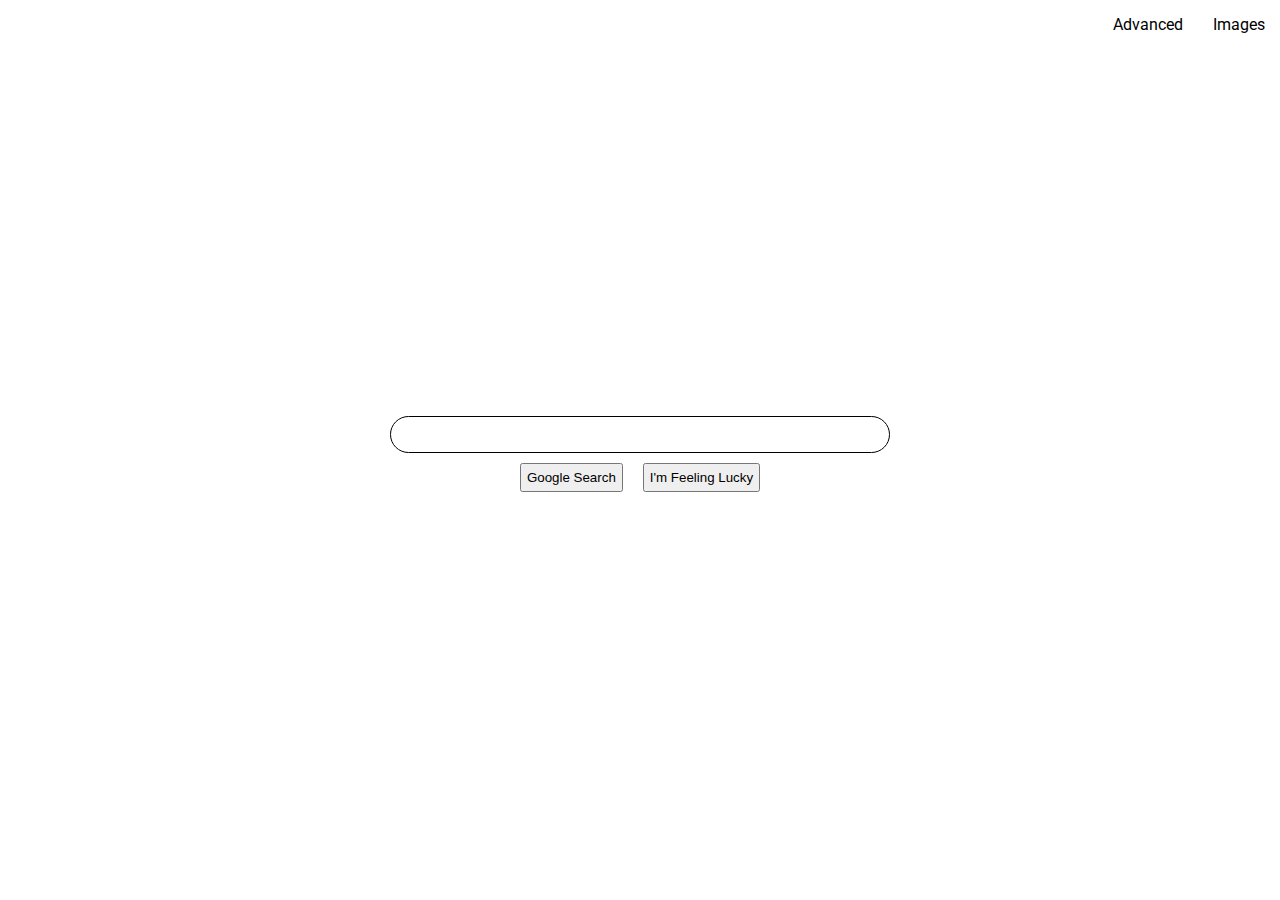
<file: index.html>
<!DOCTYPE html>
<html lang="en">

<head>
    <meta name="viewport" content="width=device-width, initial-scale=1.0">
    <title>Search</title>
    <link rel="stylesheet" href="styles.css">
</head>

<body>
    <nav class="navbar">
        <a href="./images.html">Images</a>
        <a href="./advanced.html">Advanced</a>
    </nav>

    <div class="container">
        <form action="https://google.com/search">
            <input type="text" name="q" class="search-bar">
            <div>
                <input type="submit" value="Google Search">
                <input type="submit" name="btnI" value="I'm Feeling Lucky">
            </div>
        </form>
    </div>
</body>

</html>
</file>
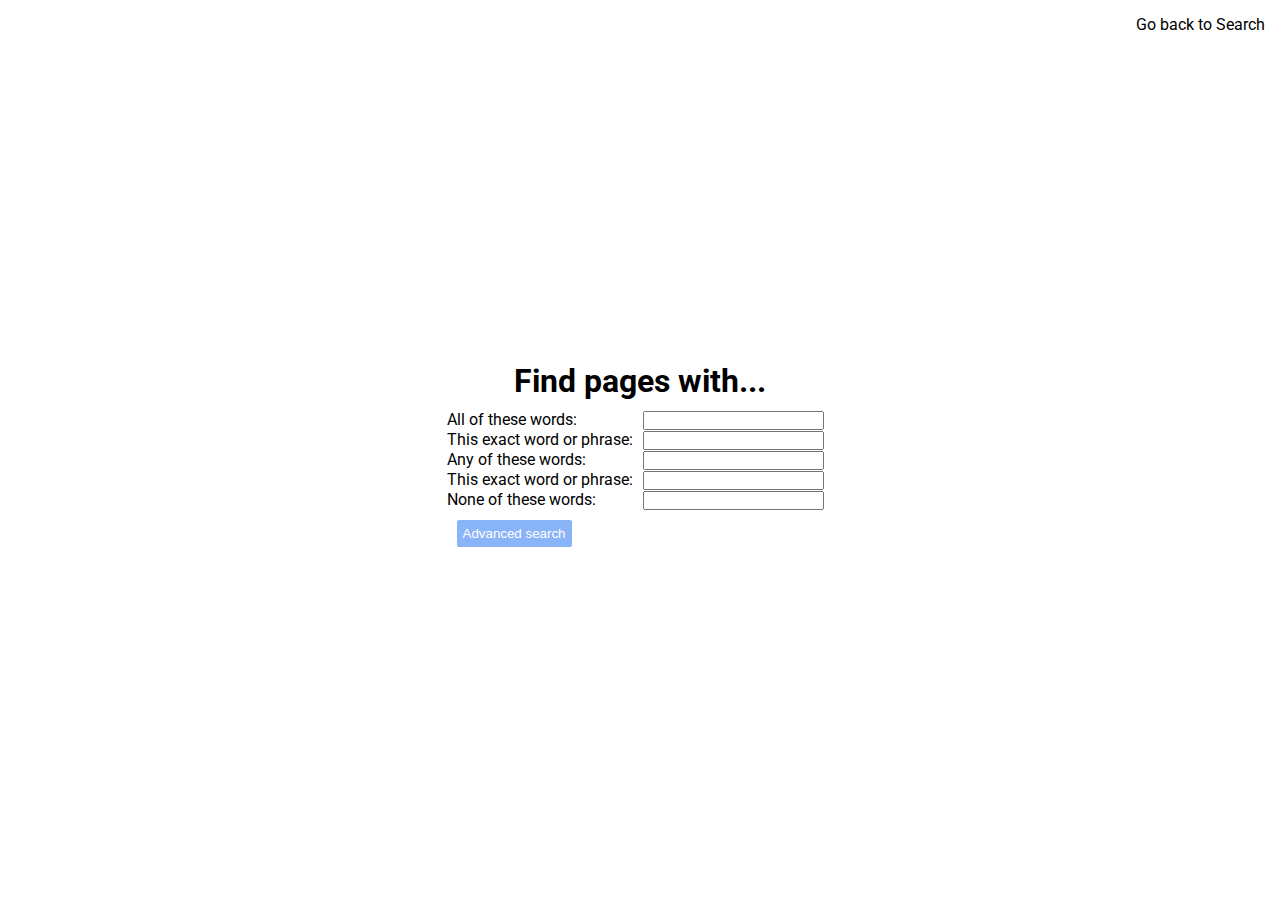
<file: advanced.html>
<!DOCTYPE html>
<html lang="en">

<head>
    <meta name="viewport" content="width=device-width, initial-scale=1.0">
    <title>Search</title>
    <link rel="stylesheet" href="styles.css">
</head>

<body>
    <nav class="navbar">
        <a href="./index.html">Go back to Search</a>
    </nav>

    <div class="advanced-container">
        <h1>Find pages with...</h1>
        <form action="https://google.com/search">
            <div>
                <label for="all">All of these words: </label>
                <input type="text" name="as_q" id="all">
            </div>
            <div>
                <label for="exact">This exact word or phrase: </label>
                <input type="text" name="as_epq" id="exact">
            </div>
            <div>
                <label for="any">Any of these words: </label>
                <input type="text" name="as_oq" id="any">
            </div>
            <div>
                <label for="wop">This exact word or phrase: </label>
                <input type="text" name="as_epq" id="wop">
            </div>
            <div>
                <label for="none">None of these words: </label>
                <input type="text" name="as_eq" id="none">
            </div>
            <input type="submit" value="Advanced search">
        </form>
    </div>
</body>

</html>
</file>
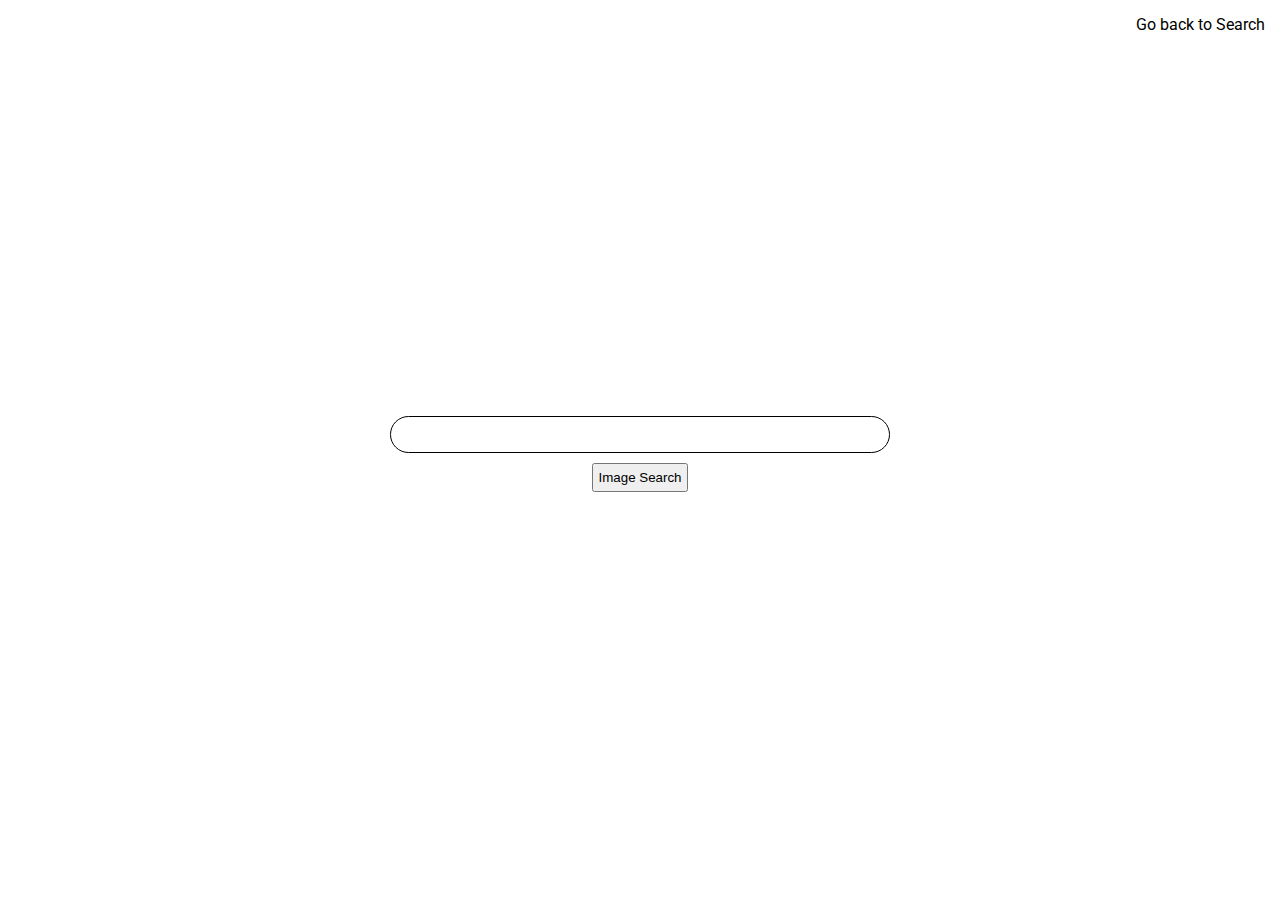
<file: images.html>
<!DOCTYPE html>
<html lang="en">

<head>
    <meta name="viewport" content="width=device-width, initial-scale=1.0">
    <title>Search</title>
    <link rel="stylesheet" href="styles.css">
</head>

<body>
    <nav class="navbar">
        <a href="./index.html">Go back to Search</a>
    </nav>

    <div class="container">
        <form action="https://google.com/search">
            <input type="text" name="q" class="search-bar">
            <input hidden="true" name="tbm" value="isch">
            <div>
                <input type="submit" value="Image Search">
            </div>
        </form>
    </div>
</body>

</html>
</file>
<file: styles.css>
@import url("https://fonts.googleapis.com/css2?family=Roboto&display=swap");
* {
  -webkit-box-sizing: border-box;
          box-sizing: border-box;
  margin: 0;
  padding: 0;
}

body {
  font-family: 'Roboto', sans-serif;
}

.navbar {
  display: -webkit-box;
  display: -ms-flexbox;
  display: flex;
  -webkit-box-orient: horizontal;
  -webkit-box-direction: reverse;
      -ms-flex-direction: row-reverse;
          flex-direction: row-reverse;
}

.navbar a {
  margin: 15px;
  text-decoration: none;
  color: inherit;
}

.navbar a:hover {
  text-decoration: underline;
}

.container {
  display: -webkit-box;
  display: -ms-flexbox;
  display: flex;
  width: 100%;
  height: 90vh;
  -webkit-box-align: center;
      -ms-flex-align: center;
          align-items: center;
  -webkit-box-pack: center;
      -ms-flex-pack: center;
          justify-content: center;
}

.container form {
  display: -webkit-box;
  display: -ms-flexbox;
  display: flex;
  -webkit-box-orient: vertical;
  -webkit-box-direction: normal;
      -ms-flex-direction: column;
          flex-direction: column;
}

.container form .search-bar {
  margin-bottom: 10px;
  border: 1px solid black;
  width: 500px;
  border-radius: 20px;
  padding: 10px;
}

.container form div {
  display: -webkit-box;
  display: -ms-flexbox;
  display: flex;
  width: 100%;
  -webkit-box-pack: center;
      -ms-flex-pack: center;
          justify-content: center;
}

.advanced-container {
  display: -webkit-box;
  display: -ms-flexbox;
  display: flex;
  -webkit-box-orient: vertical;
  -webkit-box-direction: normal;
      -ms-flex-direction: column;
          flex-direction: column;
  width: 100%;
  height: 90vh;
  -webkit-box-align: center;
      -ms-flex-align: center;
          align-items: center;
  -webkit-box-pack: center;
      -ms-flex-pack: center;
          justify-content: center;
}

.advanced-container h1 {
  margin-bottom: 10px;
}

.advanced-container form {
  display: table;
}

.advanced-container form div {
  display: table-row;
  text-align: left;
}

.advanced-container form div input, .advanced-container form div label {
  display: table-cell;
  margin: 0 10px;
}

input[type="submit"] {
  max-width: 300px;
  margin: 0 10px;
  padding: 5px;
}

input[value="Advanced search"] {
  margin-top: 10px;
  background-color: #8ab4f8;
  border: 1px solid #8ab4f8;
  border-radius: 2px;
  color: white;
}
/*# sourceMappingURL=styles.css.map */
</file>
